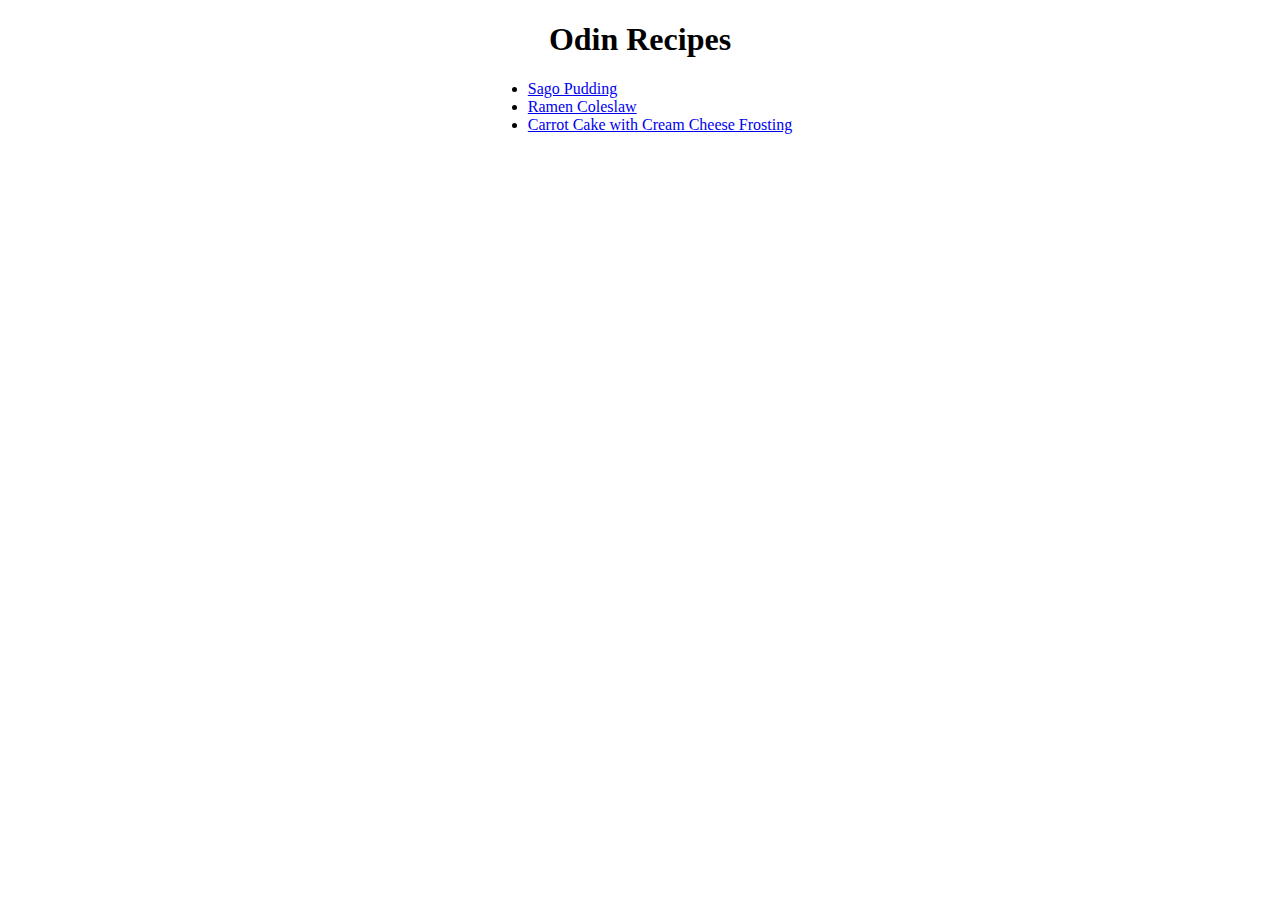
<file: index.html>
<!DOCTYPE html>
<html lang="en">
<head>
    <meta charset="utf-8">
    <title>Homepage</title>
    <link rel="stylesheet" href="styles.css">
</head>
<body>
    <div>
    <h1>Odin Recipes</h1>
    <ul>
        <li><a href="./recipes/sago-pudding.html">Sago Pudding</a></li>
        <li><a href="./recipes/ramen-coleslaw.html">Ramen Coleslaw</a></li>
        <li><a href="./recipes/cheese-cake.html">Carrot Cake with Cream Cheese Frosting</a></li>
    </ul>
    </div>
</body>
</html>
</file>
<file: styles.css>
h1{
    text-align: center;
}
ul{
    display: table;
    margin: auto;
}
</file>
